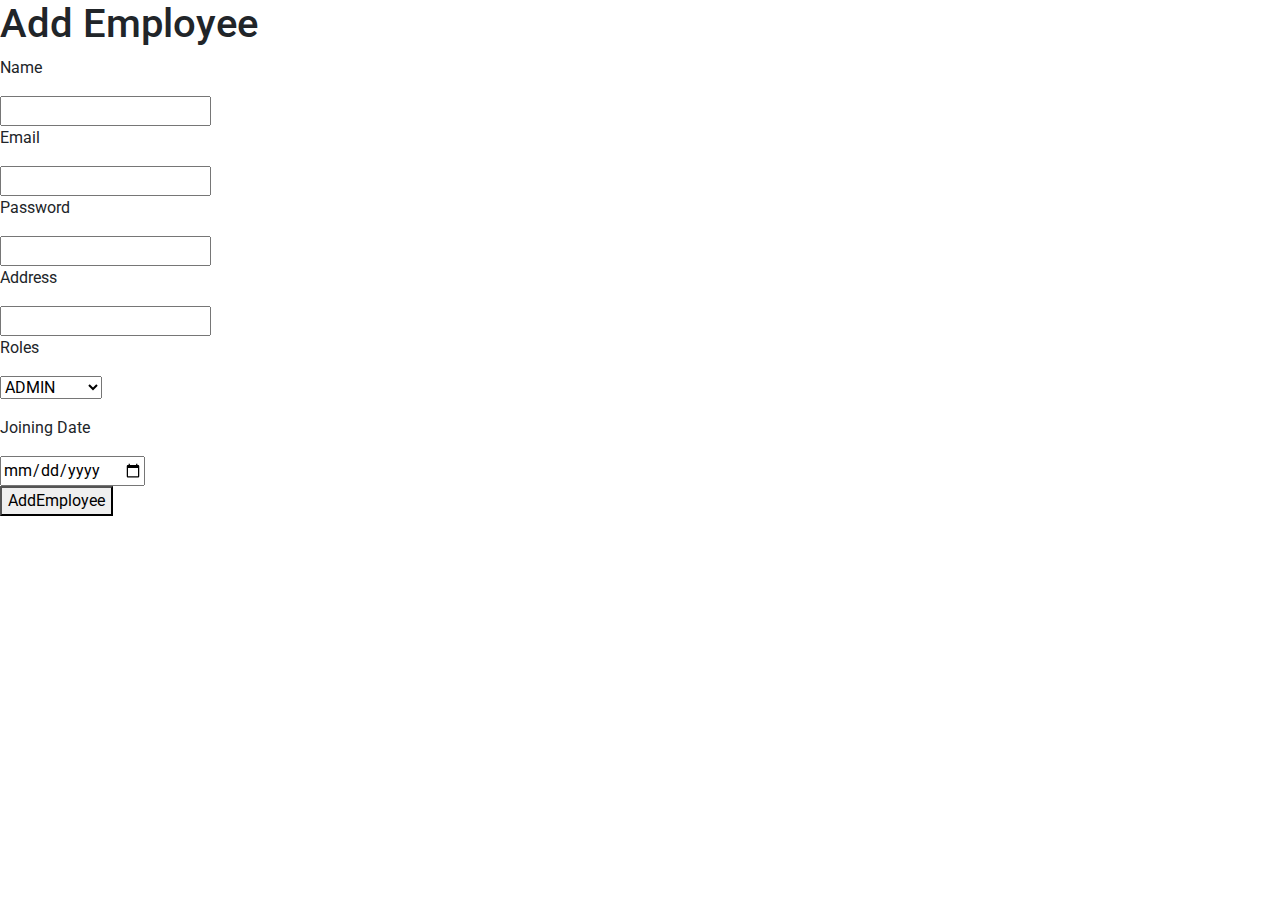
<file: EmployeeManagementSystemCrud/target/classes/templates/add_employee.html>
<!DOCTYPE html>
<html xmlns:th="http://www.thymeleaf.org">
<head>
<meta charset="ISO-8859-1">
<title>Add Employee</title>

<link
	href="https://fonts.googleapis.com/css?family=Roboto:300,400,500,700"
	rel="stylesheet">
<link rel="stylesheet"
	href="https://use.fontawesome.com/releases/v5.5.0/css/all.css"
	integrity="sha384-B4dIYHKNBt8Bc12p+WXckhzcICo0wtJAoU8YZTY5qE0Id1GSseTk6S+L3BlXeVIU"
	crossorigin="anonymous">
<link rel="stylesheet"
	href="https://maxcdn.bootstrapcdn.com/bootstrap/4.1.0/css/bootstrap.min.css">
<link rel="stylesheet" th:href="@{/css/registration.css}">
</head>
<body>
	<!-- <div align="center">
		<h1>Add Employee</h1>
		<br />
		<form action="/save" th:object="${user}" method="post">
			<table border="0" cellpadding="10">
				<tr>
					<td>Name</td>
					<td><input type="text" th:field="*{name}"   pattern="^[a-zA-Z\s.*]*$" required/></td>
				</tr>
				<tr>
					<td>Email</td>
					<td><input type="email" th:field="*{email}" pattern="^(.+)@(.+)$" required/></td>
				</tr>
				<tr>
					<td>Password</td>
					<td><input type="password" th:field="*{pass}"  pattern="^.{4,}$" required/></td>
				</tr>
				<tr>
					<td>Address</td>
					<td><input type="text" th:field="*{address}"  pattern="^.{1,}$" required/></td>
				</tr>
				<tr>
					<td>Role</td>
					<td><select th:field="*{role}">
							<option th:value="admin">ADMIN</option>
							<option th:value="employee">EMPLOYEE</option>
					</select></td>
				</tr>
				<tr>
					<td>Joining Date</td>
					<td class="date_td"><input type="date"
						th:field="*{joiningDate}"  pattern="^.{1,}$" required/> <i class="fas fa-calendar-alt"></i></td>
				</tr>
				<tr>
					<td colspan="2"><input type="submit" value="Save" name="task" class="save" /></td>
				</tr>
			</table>
		</form>
	</div> -->
	
	
	
	<div class="container">
     <th:block th:include="fragments/header :: header"></th:block> 
    </div> 
    
    
	<div class="testbox">
		<form action="/save" th:object="${user}" method="post">
			<div class="banner">
				<h1>Add Employee</h1>
			</div>
			
			<div class="item">
				<p>Name</p>
				<div class="item">
					<input type="text" th:field="*{name}"  pattern="^[a-zA-Z\s.*]*$" required/>	
				</div>
			</div>
			<div class="item">
				<p>Email</p>
				<input type="email" th:field="*{email}" pattern="^(.+)@(.+)$" required/>
			</div>
			<div class="item">
				<p>Password</p>
				<input type="password" th:field="*{pass}"  pattern="^.{4,}$" required/>
			
			</div>
		
			<div class="item">
				<p>Address</p>
				<input type="text" th:field="*{address}"  pattern="^.{1,}$" required/>
			</div>
			
			<div class="item">
				<p>Roles</p>
				<p><select th:field="*{role}">
							<option th:value="admin">ADMIN</option>
							<option th:value="employee">EMPLOYEE</option>
					</select></p>
			</div>

			<div class="item">
				<p>Joining Date</p>
				<input type="date" th:field="*{joiningDate}"  pattern="^.{1,}$" required/>
				<i class="fas fa-calendar-alt"></i>
			
			</div>
			<div class="btn-block">
				    <button type="submit">AddEmployee</button>
                   <!-- <input type="submit" value="Update" name="task" class="save"/> -->
			</div>
		</form>
	</div>
</body>
</html>
</file>
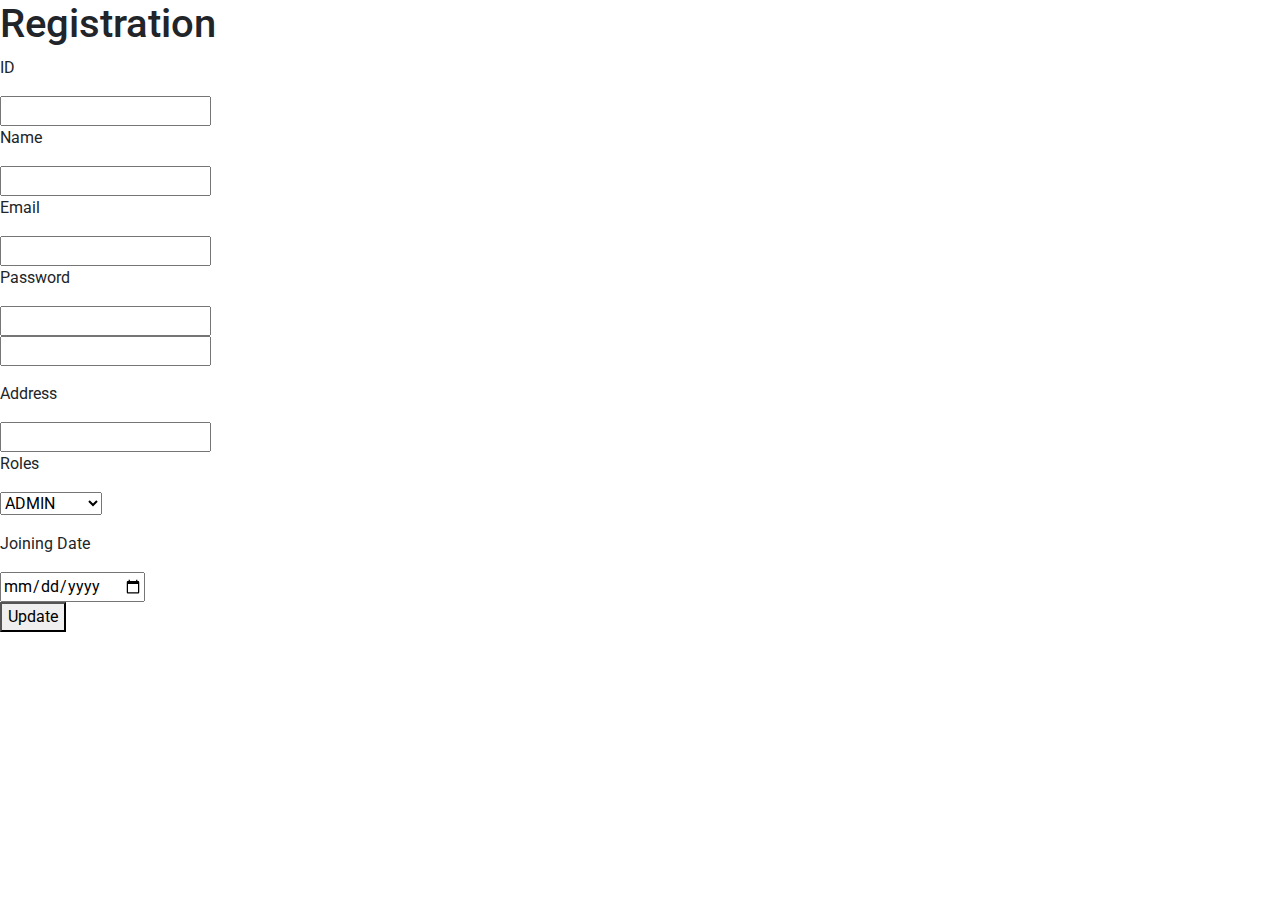
<file: EmployeeManagementSystemCrud/target/classes/templates/edit_employee.html>
<!DOCTYPE html>
<html>
<head>
<meta charset="ISO-8859-1">
<title>Edit Employee</title>

<link
	href="https://fonts.googleapis.com/css?family=Roboto:300,400,500,700"
	rel="stylesheet">
<link rel="stylesheet"
	href="https://use.fontawesome.com/releases/v5.5.0/css/all.css"
	integrity="sha384-B4dIYHKNBt8Bc12p+WXckhzcICo0wtJAoU8YZTY5qE0Id1GSseTk6S+L3BlXeVIU"
	crossorigin="anonymous">
<link rel="stylesheet"
	href="https://maxcdn.bootstrapcdn.com/bootstrap/4.1.0/css/bootstrap.min.css">
<link rel="stylesheet" th:href="@{/css/registration.css}">
</head>
<body>

	 <div class="container">
     <th:block th:include="fragments/header :: header"></th:block> 
    </div> 
    
    
	<div class="testbox">
		<form action="/save" th:object="${user}" method="post">
			<div class="banner">
				<h1>Registration</h1>
			</div>
			
			<div class="item">
				<p>ID</p>
				<div class="item">
					<input type="text" th:field="*{id}" readonly="readonly" />
				
				</div>
			</div>
			

			<div class="item">
				<p>Name</p>
				<div class="item">
					<input type="text" th:field="*{name}"  pattern="^[a-zA-Z\s.*]*$" required/>	
				</div>
			</div>
			<div class="item">
				<p>Email</p>
				<input type="email" th:field="*{email}" pattern="^(.+)@(.+)$" required/>
			</div>
			<div class="item">
				<p>Password</p>
				<input type="password" name="pass" th:field="*{pass}" />
				<p th:if="${id==current_user.id}"><input type="password" th:field="*{pass}" pattern="^.{4,}$" required/></p>
				<p th:if="${id!=current_user.id}"><input type="hidden" th:field="*{pass}" th:value="*{pass}"/></p>
				<p><input type="hidden" name="current_id" th:value="${current_user.id}"/></p>
			</div>
		
			<div class="item">
				<p>Address</p>
				<input type="text" th:field="*{address}"  pattern="^.{1,}$" required/>
			</div>
			
			<div class="item">
				<p>Roles</p>
				<p><select th:field="*{role}">
							<option sec:authorize="hasAnyAuthority('admin')" th:value="admin">ADMIN</option>
							<option th:value="employee">EMPLOYEE</option>
					</select></p>
			</div>

			<div class="item">
				<p>Joining Date</p>
				<input type="date" th:field="*{joiningDate}"  pattern="^.{1,}$" required/>
				<i class="fas fa-calendar-alt"></i>
			
			</div>
			<div class="btn-block">
				    <button type="submit">Update</button>
                   <!-- <input type="submit" value="Update" name="task" class="save"/> -->
			</div>
		</form>
	</div>
</body>
</html>
</file>
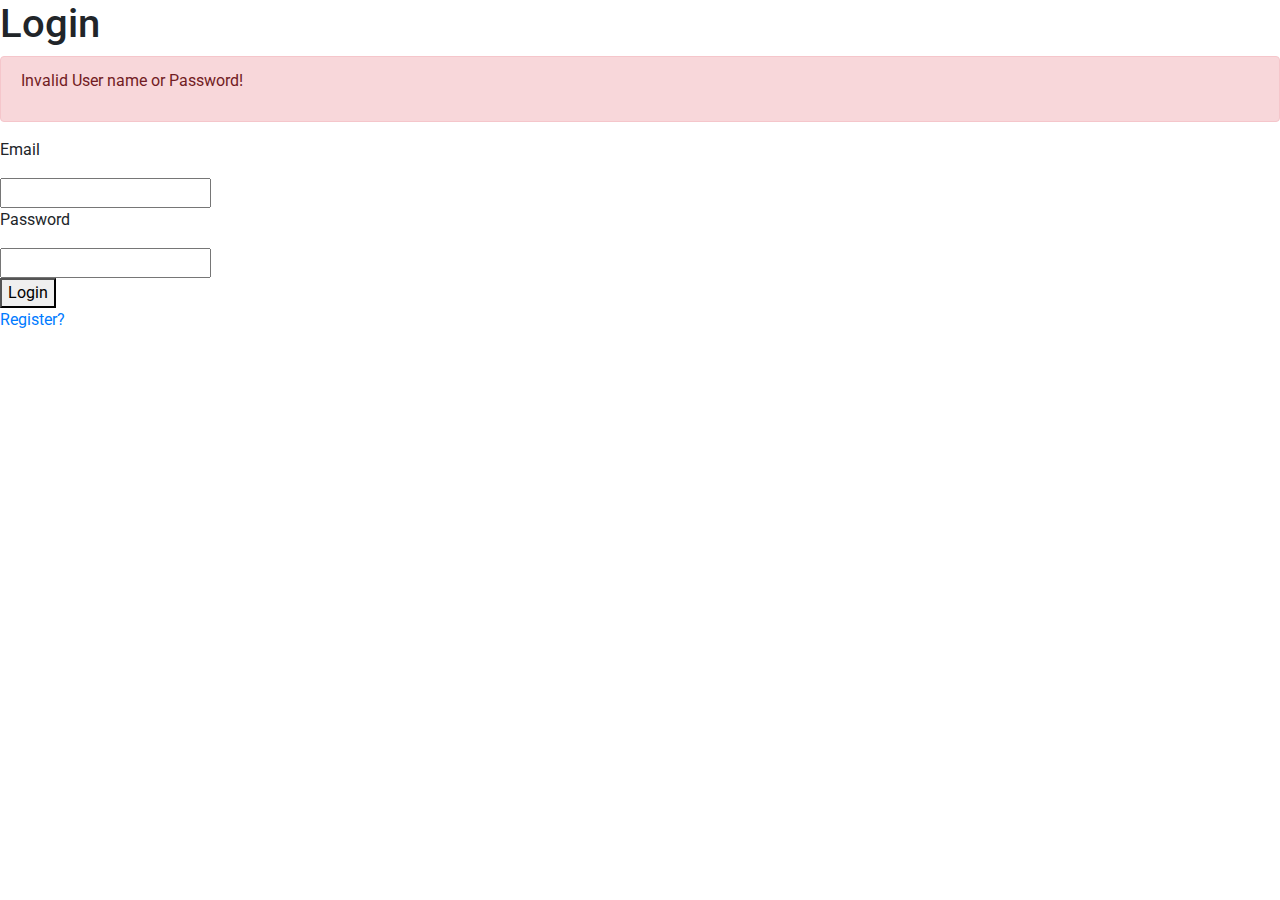
<file: EmployeeManagementSystemCrud/target/classes/templates/login.html>
<!DOCTYPE html>
<html xmlns:th="http://www.thymeleaf.org">
<head>
<title>Login</title>
<link
	href="https://fonts.googleapis.com/css?family=Roboto:300,400,500,700"
	rel="stylesheet">
<link rel="stylesheet"
	href="https://use.fontawesome.com/releases/v5.5.0/css/all.css"
	integrity="sha384-B4dIYHKNBt8Bc12p+WXckhzcICo0wtJAoU8YZTY5qE0Id1GSseTk6S+L3BlXeVIU"
	crossorigin="anonymous">
<link rel="stylesheet"
	href="https://maxcdn.bootstrapcdn.com/bootstrap/4.1.0/css/bootstrap.min.css">
<link rel="stylesheet" th:href="@{/css/registration.css}">
 
</head>
<body class="login_body">

     <div class="container">
     <th:block th:include="fragments/header :: header"></th:block> 
    </div> 

	<div class="testbox">
		<form action="login"  method="post">
			<div class="banner">
				<h1>Login</h1>
			</div>
			<div th:if="${param.error}" class="item alert alert-danger">
				<p class="red">Invalid User name or Password!</p>
			</div>
			<div class="item">
				<p>Email</p>
				<input type="email" name="username"/>
			</div>
			<div class="item">
				<p>Password</p>
				<input type="password" name="password" />
			</div>

			<div class="btn-block">
				<button type="submit" href="/">Login</button>
				<br>
				<a href="/registration" class="green">Register?</a>
			</div>
		</form>
	</div>
</body>
</html>
</file>
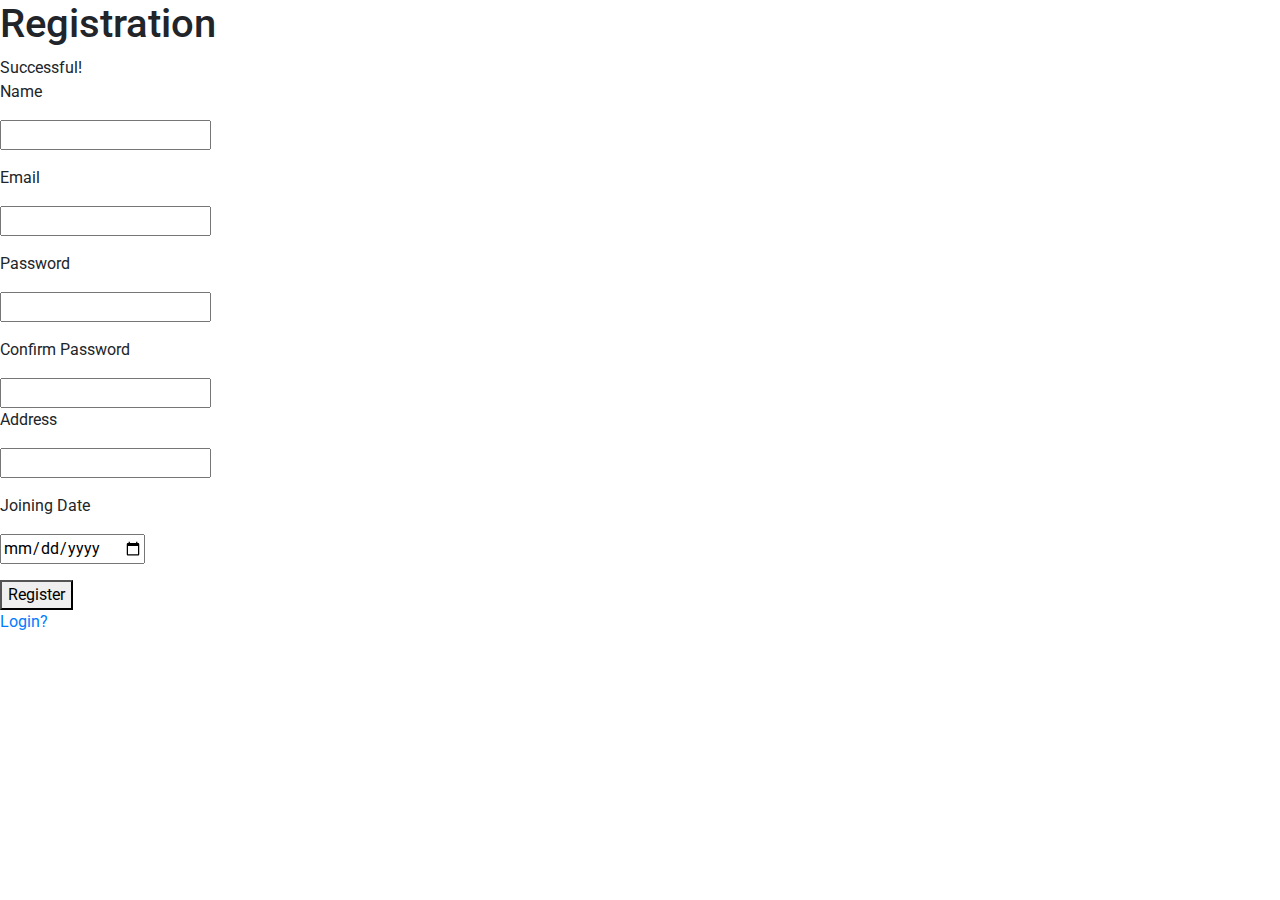
<file: EmployeeManagementSystemCrud/target/classes/templates/registration.html>
<html xmlns:th="http://www.thymeleaf.org">
<head>
<title>Login</title>
<link
	href="https://fonts.googleapis.com/css?family=Roboto:300,400,500,700"
	rel="stylesheet">
<link rel="stylesheet"
	href="https://use.fontawesome.com/releases/v5.5.0/css/all.css"
	integrity="sha384-B4dIYHKNBt8Bc12p+WXckhzcICo0wtJAoU8YZTY5qE0Id1GSseTk6S+L3BlXeVIU"
	crossorigin="anonymous">
<link rel="stylesheet"
	href="https://maxcdn.bootstrapcdn.com/bootstrap/4.1.0/css/bootstrap.min.css">
<link rel="stylesheet" th:href="@{/css/registration.css}">
</head>
<body>

     <div class="container">
     <th:block th:include="fragments/header :: header"></th:block> 
    </div> 
    
    
	<div class="testbox">
		<form action="register" method="post" th:object="${user}">
			<div class="banner">
				<h1>Registration</h1>
			</div>
			<div th:if="${param.success}" class="item">
				<span>Successful!</span>
			</div>
			<div class="item">
				<p>Name</p>
				<div class="item">
					<input type="text" name="name" th:field="*{name}" />
					<p th:if="${#fields.hasErrors('name')}" th:errors="*{name}"
					class="red"></p>
				</div>
			</div>
			<div class="item">
				<p>Email</p>
				<input type="email" name="email" th:field="*{email}" />
				<p th:if="${#fields.hasErrors('email')}" th:errors="*{email}"
					class="red"></p>
			</div>
			<div class="item">
				<p>Password</p>
				<input type="password" name="pass" th:field="*{pass}" />
				<p th:if="${#fields.hasErrors('pass')}" th:errors="*{pass}"
					class="red"></p>
			</div>
			<div class="item">
				<p>Confirm Password</p>
				<input type="password" name="confirm_pass" />
			</div>
			<div class="item">
				<p>Address</p>
				<input type="text" name="address"
					th:field="*{address}" /> 
				<p th:if="${#fields.hasErrors('address')}" th:errors="*{address}"
					class="red"></p>
			</div>

			<div class="item">
				<p>Joining Date</p>
				<input type="date" name="joiningDate" th:field="*{joiningDate}" />
				<i class="fas fa-calendar-alt"></i>
				<p th:if="${#fields.hasErrors('joiningDate')}" th:errors="*{joiningDate}"
					class="red"></p>
			</div>
			<div class="btn-block">
				<button type="submit" href="/">Register</button>
				<br>
				<a href="/login" class="green">Login?</a>
			</div>
		</form>
	</div>
</body>
</html>
</file>
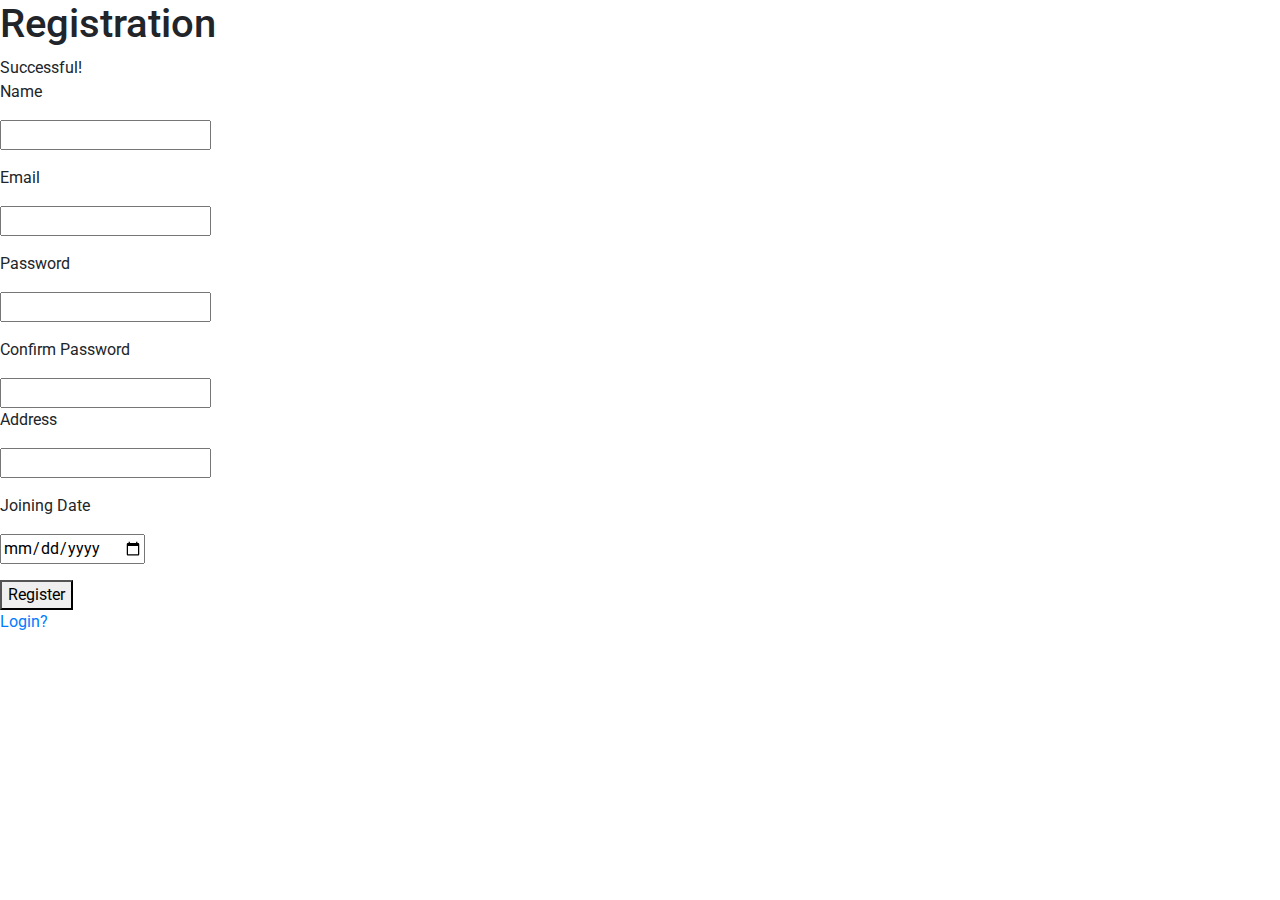
<file: EmployeeManagementSystemCrud/src/main/resources/templates/registration.html>
<html lang="en" xmlns:th="http://www.thymeleaf.org">

<head>
    <title>Login</title>
    <link href="https://fonts.googleapis.com/css?family=Roboto:300,400,500,700" rel="stylesheet">
    <link rel="stylesheet" href="https://use.fontawesome.com/releases/v5.5.0/css/all.css" integrity="sha384-B4dIYHKNBt8Bc12p+WXckhzcICo0wtJAoU8YZTY5qE0Id1GSseTk6S+L3BlXeVIU" crossorigin="anonymous">
    <link rel="stylesheet" href="https://maxcdn.bootstrapcdn.com/bootstrap/4.1.0/css/bootstrap.min.css">
    <link rel="stylesheet" th:href="@{/css/registration.css}">
</head>

<body>

    <div class="container">
        <th:block th:include="fragments/header :: header"></th:block>
    </div>


    <div class="testbox">
        <form action="register" method="post" th:object="${user}">
            <div class="banner">
                <h1>Registration</h1>
            </div>
            <div th:if="${param.success}" class="item">
                <span>Successful!</span>
            </div>
            <div class="item">
                <p>Name</p>
                <div class="item">
                    <input type="text" name="name" th:field="*{name}" />
                    <p th:if="${#fields.hasErrors('name')}" th:errors="*{name}" class="red"></p>
                </div>
            </div>
            <div class="item">
                <p>Email</p>
                <input type="email" name="email" th:field="*{email}" />
                <p th:if="${#fields.hasErrors('email')}" th:errors="*{email}" class="red"></p>
            </div>
            <div class="item">
                <p>Password</p>
                <input type="password" name="pass" th:field="*{pass}" />
                <p th:if="${#fields.hasErrors('pass')}" th:errors="*{pass}" class="red"></p>
            </div>
            <div class="item">
                <p>Confirm Password</p>
                <input type="password" name="confirm_pass" />
            </div>
            <div class="item">
                <p>Address</p>
                <input type="text" name="address" th:field="*{address}" />
                <p th:if="${#fields.hasErrors('address')}" th:errors="*{address}" class="red"></p>
            </div>

            <div class="item">
                <p>Joining Date</p>
                <input type="date" name="joiningDate" th:field="*{joiningDate}" />
                <i class="fas fa-calendar-alt"></i>
                <p th:if="${#fields.hasErrors('joiningDate')}" th:errors="*{joiningDate}" class="red"></p>
            </div>
            <div class="btn-block">
                <button type="submit" href="/">Register</button>
                <br>
                <a href="/login" class="green">Login?</a>
            </div>
        </form>
    </div>
</body>

</html>
</file>
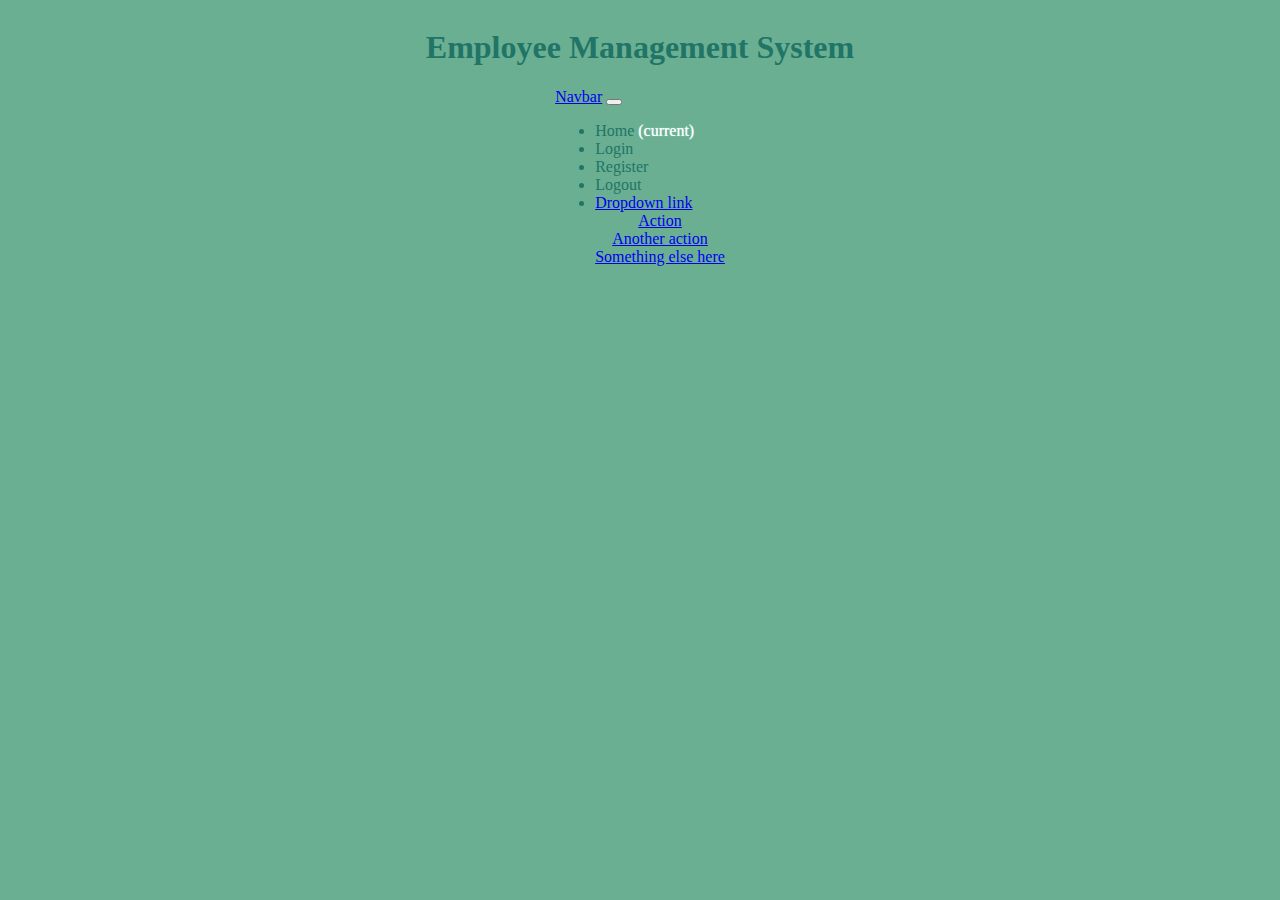
<file: EmployeeManagementSystemCrud/target/classes/templates/fragments/header.html>
<!DOCTYPE html>
<html xmlns:th="http://www.thymeleaf.org">

<head>
	<meta http-equiv="Content-Type" content="text/html; charset=UTF-8" />
	<link th:href="@{/css/bootstrap.min.css}" rel="stylesheet" media="screen" />
	<link href="../../static/css/style.css" th:href="@{css/style.css}" rel="stylesheet" media="screen" />

	<title>Employee Management system</title>

	<!-- <link href="/css/bootstrap.min.css" rel="stylesheet"> -->

</head>

<body background="red">

	<div class="container">

		<h1>Employee Management System</h1>
		<div th:fragment="header">
			<nav class="navbar navbar-expand-lg navbar-dark bg-dark">
				<a class="navbar-brand" href="#">Navbar</a>
				<button class="navbar-toggler" type="button" data-toggle="collapse" data-target="#navbarNavDropdown"
					aria-controls="navbarNavDropdown" aria-expanded="false" aria-label="Toggle navigation">
					<span class="navbar-toggler-icon"></span>
				</button>
				<div class="collapse navbar-collapse" id="navbarNavDropdown">
					<ul class="navbar-nav">
						<li class="nav-item active">
							<a class="nav-link" th:href="@{/}">Home <span class="sr-only">(current)</span></a>
						</li>
						<li class="nav-item">
							<a class="nav-link" th:href="@{/login}">Login</a>
						</li>
						<li class="nav-item">
							<a class="nav-link" th:href="@{/registration}">Register</a>
						</li>
						
						<li class="nav-item">
							<a class="nav-link" th:href="@{logout}">Logout</a>
						</li>
						
						<li class="nav-item dropdown">
							<a class="nav-link dropdown-toggle" href="#" id="navbarDropdownMenuLink" role="button"
								data-toggle="dropdown" aria-haspopup="true" aria-expanded="false">
								Dropdown link
							</a>
							<div class="dropdown-menu" aria-labelledby="navbarDropdownMenuLink">
								<a class="dropdown-item" href="#">Action</a>
								<a class="dropdown-item" href="#">Another action</a>
								<a class="dropdown-item" href="#">Something else here</a>
							</div>
						</li>
					</ul>
				</div>
			</nav>

			<!-- <div class="jumbotron" style="height: 50px">
				
					<div class="">
						<h2 style="font-size: 20px; text-align: center;">Spring Boot Employee Project</h2>
						
					</div>
				
					<img style="margin-top: -100px; margin-left: 900px" width="120" th:src="@{/images/boot.png}" />
				
			</div> -->




		</div>







	</div>

</body>

</html>
</file>
